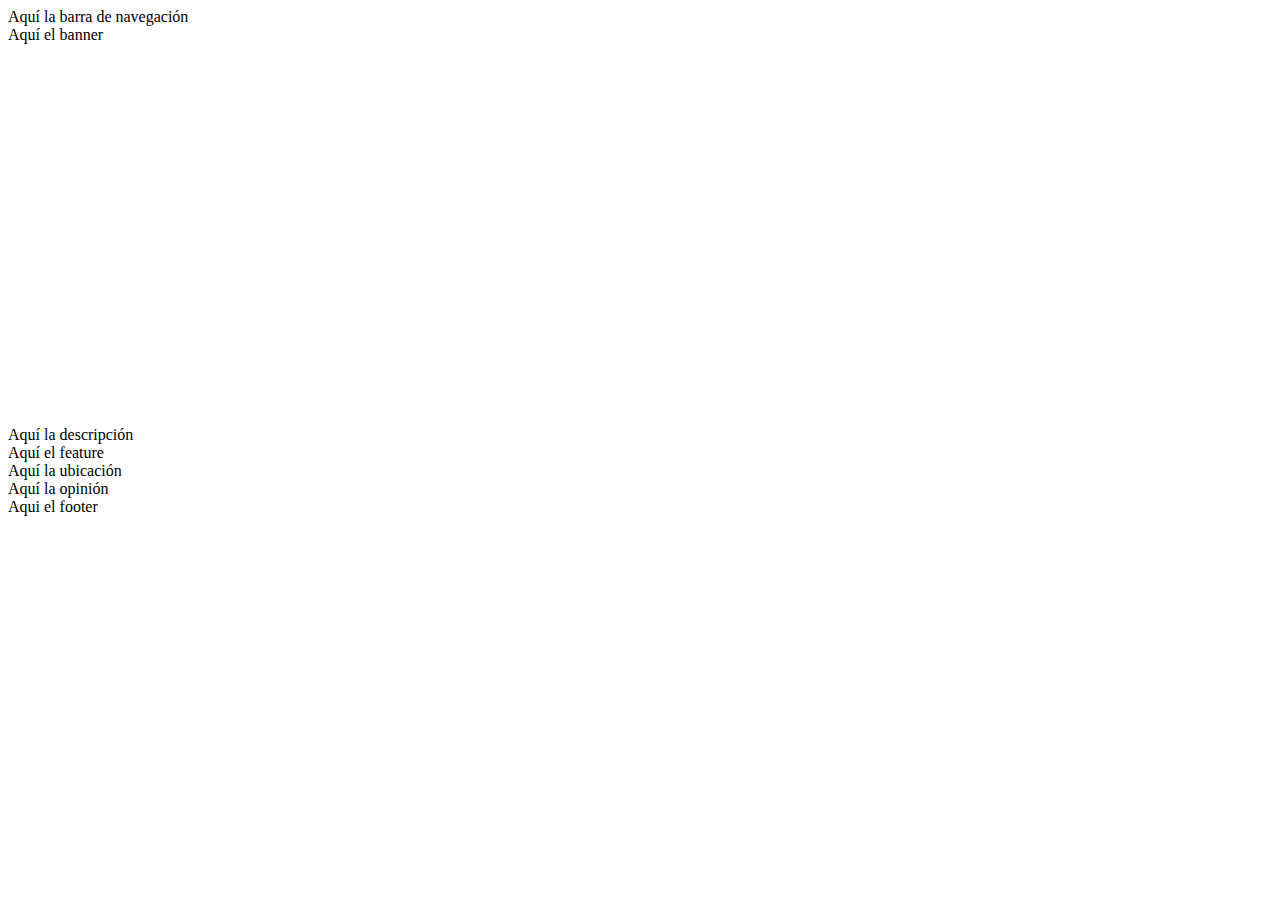
<file: index-css-grid.html>
<!DOCTYPE html>
<html lang="en">
<head>
    <meta charset="UTF-8">
    <meta name="viewport" content="width=device-width, initial-scale=1.0">
    <title>Document</title>
    <link rel="stylesheet" href="css/estilos-css-grid.css">
</head>
<body>
    <div id="container-grid">
        <nav>
        Aquí la barra de navegación
        </nav>
        <section id="banner">
        Aquí el banner
        </section>
        <section id="descripcion">
        Aquí la descripción
        </section>
        <section id="features">
        Aquí el feature
        </section>
        <section id="ubicacion">
        Aquí la ubicación
        </section>
        <section id="opinion">
        Aquí la opinión
        </section>
        <footer>
        Aqui el footer
        </footer>
        </div>
</body>
</html>
</file>
<file: css/estilos-css-grid.css>
#container-grid {
    display: grid;
    grid-template:
    "nav" auto
    "banner" 400px
    "descripcion" auto
    "feature" auto
    "ubicacion" auto
    "opinion" auto
    "footer" auto
    }
    /*Resolución tabletas*/
@media screen and (min-width:768px) {
}

/*Resolución resoluciones medias*/
@media screen and (min-width:1024px) {
}
/*Resolución resoluciones macro*/
@media screen and (min-width:1308px) {
    body{
    background-color: #EAEAEA;
    }
    #container-grid{
    max-width: 1300px;
    margin: 0 auto;
    }
    nav{
    width: 100%;
    max-width: 1300px;
    }
    }
</file>
